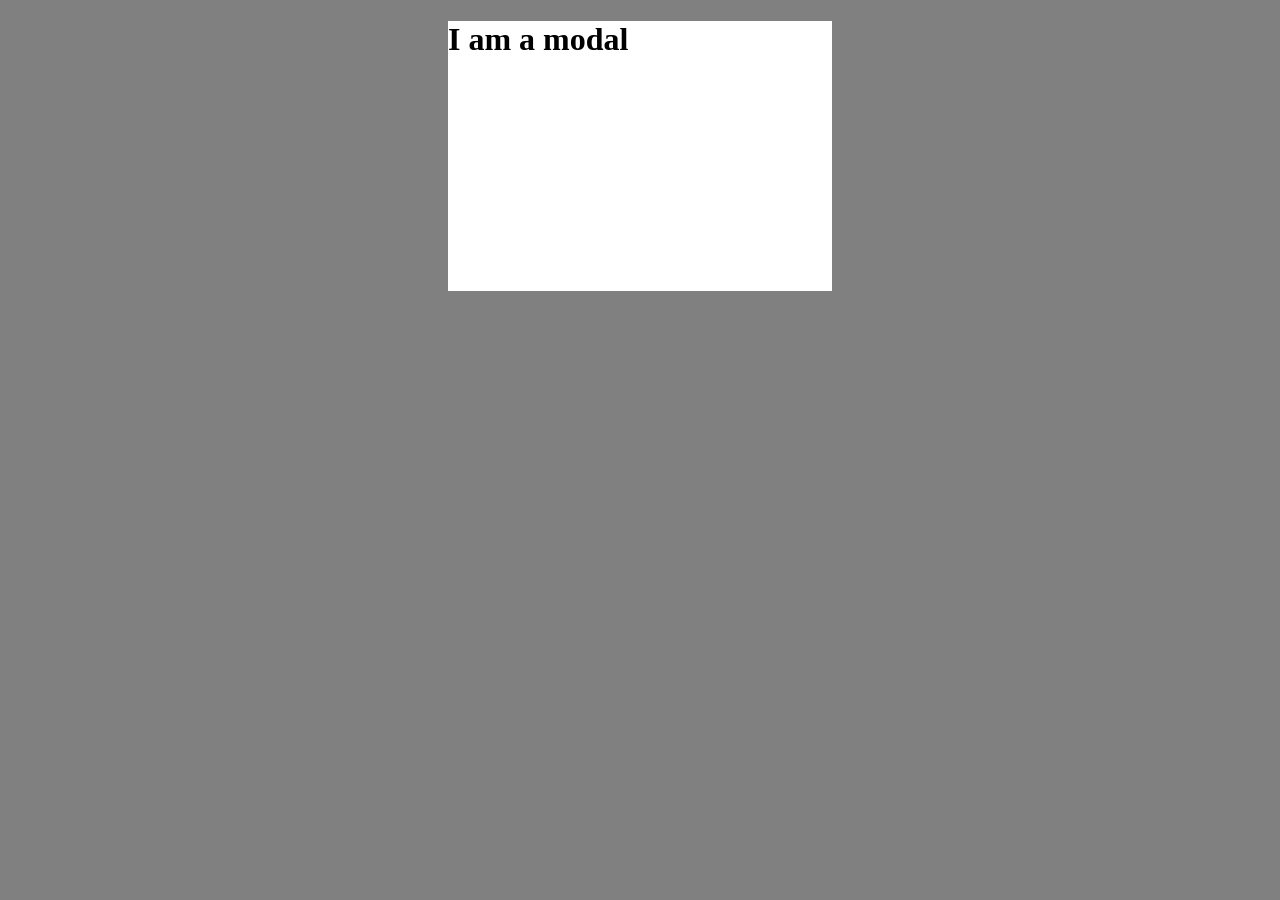
<file: streams/client/public/modal.html>
<head>
    <style>
        .sidebar{
            position: fixed;
            top: 0;
            left: 0;
            height: 100vh;
            width: 300px;
            background-color: green;
            z-index: 0;
        }
        .content{
            margin-left: 300px;
        }
        .modal-body{
            background-color: white;
            margin: auto;
            height: 30%;
            width: 30%;
        }
        .modal{
            z-index: 10;
            height: 100%;
            width: 100%;
            position: fixed;
            background-color: grey;
            left: 0;
            top: 0;
        }
    </style>
</head>
<body>
    <div class="modal">
        <div class="modal-body">
            <h1>I am a modal</h1>
        </div>
    </div>
    <div class="sidebar">
        I am a side bar
    </div>
    <div class="content">
        <h1>I am some content</h1>
    </div>
</body>
</file>
